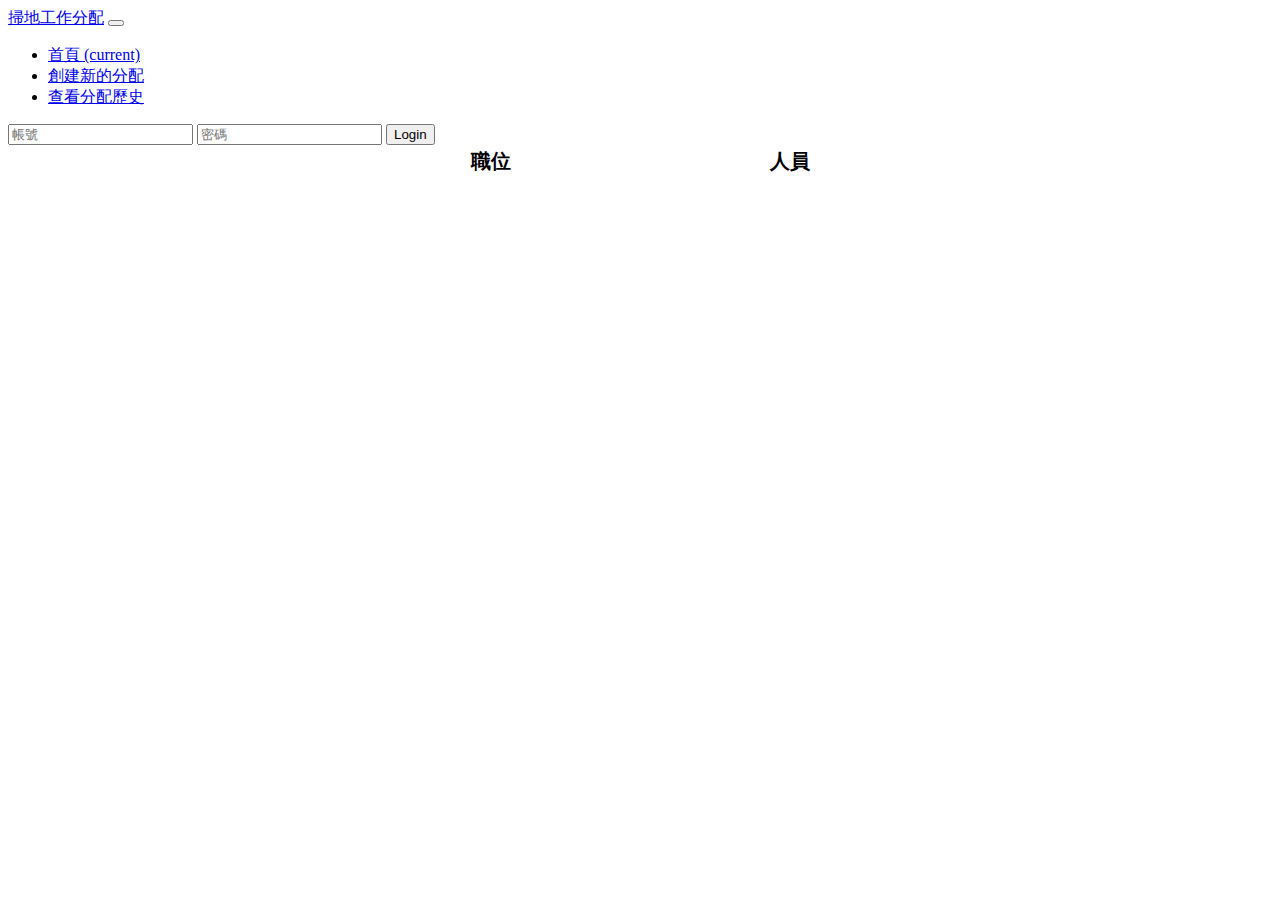
<file: history.html>
<!DOCTYPE html>
<html lang="en">

<head>
    <meta charset="UTF-8">
    <meta name="viewport" content="width=device-width, initial-scale=1.0">
    <link href="https://cdn.jsdelivr.net/npm/bootstrap@5.1.1/dist/css/bootstrap.min.css" rel="stylesheet"
        integrity="sha384-F3w7mX95PdgyTmZZMECAngseQB83DfGTowi0iMjiWaeVhAn4FJkqJByhZMI3AhiU" crossorigin="anonymous">
    <script src="https://cdn.jsdelivr.net/npm/bootstrap@5.1.1/dist/js/bootstrap.bundle.min.js"
        integrity="sha384-/bQdsTh/da6pkI1MST/rWKFNjaCP5gBSY4sEBT38Q/9RBh9AH40zEOg7Hlq2THRZ"
        crossorigin="anonymous"></script>
    <script src="https://cdnjs.cloudflare.com/ajax/libs/jquery/3.7.1/jquery.js"
        integrity="sha512-+k1pnlgt4F1H8L7t3z95o3/KO+o78INEcXTbnoJQ/F2VqDVhWoaiVml/OEHv9HsVgxUaVW+IbiZPUJQfF/YxZw=="
        crossorigin="anonymous" referrerpolicy="no-referrer"></script>
    <script src="script/script.js"></script>
    <link rel="stylesheet" href="./style/style.css">
    <script>
        $(document).ready(function(){
            // fillHistory();
            fillStackList();
            const urlparam = new URLSearchParams(window.location.search);
            const sheetname  = urlparam.get('sheetname');
            // alert(sheetname);
            if(sheetname){
                fillHistory(sheetname);
                document.body.offsetHeight;
            }else{
                window.location.replace('index.html');
            }
        })
    </script>
</head>

<body>
    <header>
        <nav class="navbar navbar-expand-sm navbar-light bg-light">
            <div class="container">
                <a class="navbar-brand" href="#">掃地工作分配</a>
                <button class="navbar-toggler d-lg-none" type="button" data-bs-toggle="collapse"
                    data-bs-target="#collapsibleNavId" aria-controls="collapsibleNavId" aria-expanded="false"
                    aria-label="Toggle navigation">
                    <span class="navbar-toggler-icon"></span>
                </button>
                <div class="collapse navbar-collapse" id="collapsibleNavId">
                    <ul class="navbar-nav me-auto mt-2 mt-lg-0">
                        <li class="nav-item">
                            <a class="nav-link active" href="./index.html" aria-current="page">首頁 <span
                                    class="visually-hidden">(current)</span></a>
                        </li>
                        <li class="nav-item">
                            <a class="nav-link" href="#">創建新的分配</a>
                        </li>
                        <li class="nav-item dropdown">
                            <a class="nav-link dropdown-toggle" href="#" id="dropdownId" data-bs-toggle="dropdown"
                                aria-haspopup="true" aria-expanded="false">查看分配歷史</a>
                            <div class="dropdown-menu" aria-labelledby="dropdownId" id="History">
                                <!-- <a class="dropdown-item" href="#">Action 1</a>
                                <a class="dropdown-item" href="#">Action 2</a> -->
                            </div>
                        </li>
                    </ul>
                    <form class="d-flex my-2 my-lg-0" id="LoginForm">
                        <input class="form-control me-sm-2" type="text" placeholder="帳號" id="username">
                        <input type="text" class="form-control me-sm-2" placeholder="密碼" id="password">
                        <button class="btn btn-outline-success my-2 my-sm-0" type="submit">Login</button>
                    </form>
                </div>
            </div>
        </nav>
    </header>
    <main id="main">
        <table id="historyTable">
            <thead>
                <th>職位</th>
                <th>人員</th>
            </thead>
        </table>
    </main>
</body>

</html>
</file>
<file: style/style.css>
main table{
    font-size: 20px;
}
#historyTable{
    width: 600px;
    text-align: center;
    margin: 0 auto;
    /* border: solid 1px black; */
}
#historyTable td{
    width: 300px;
    height: 60px;
    border-top: 1px solid rgba(128, 128, 128, 0.193);
}
</file>
